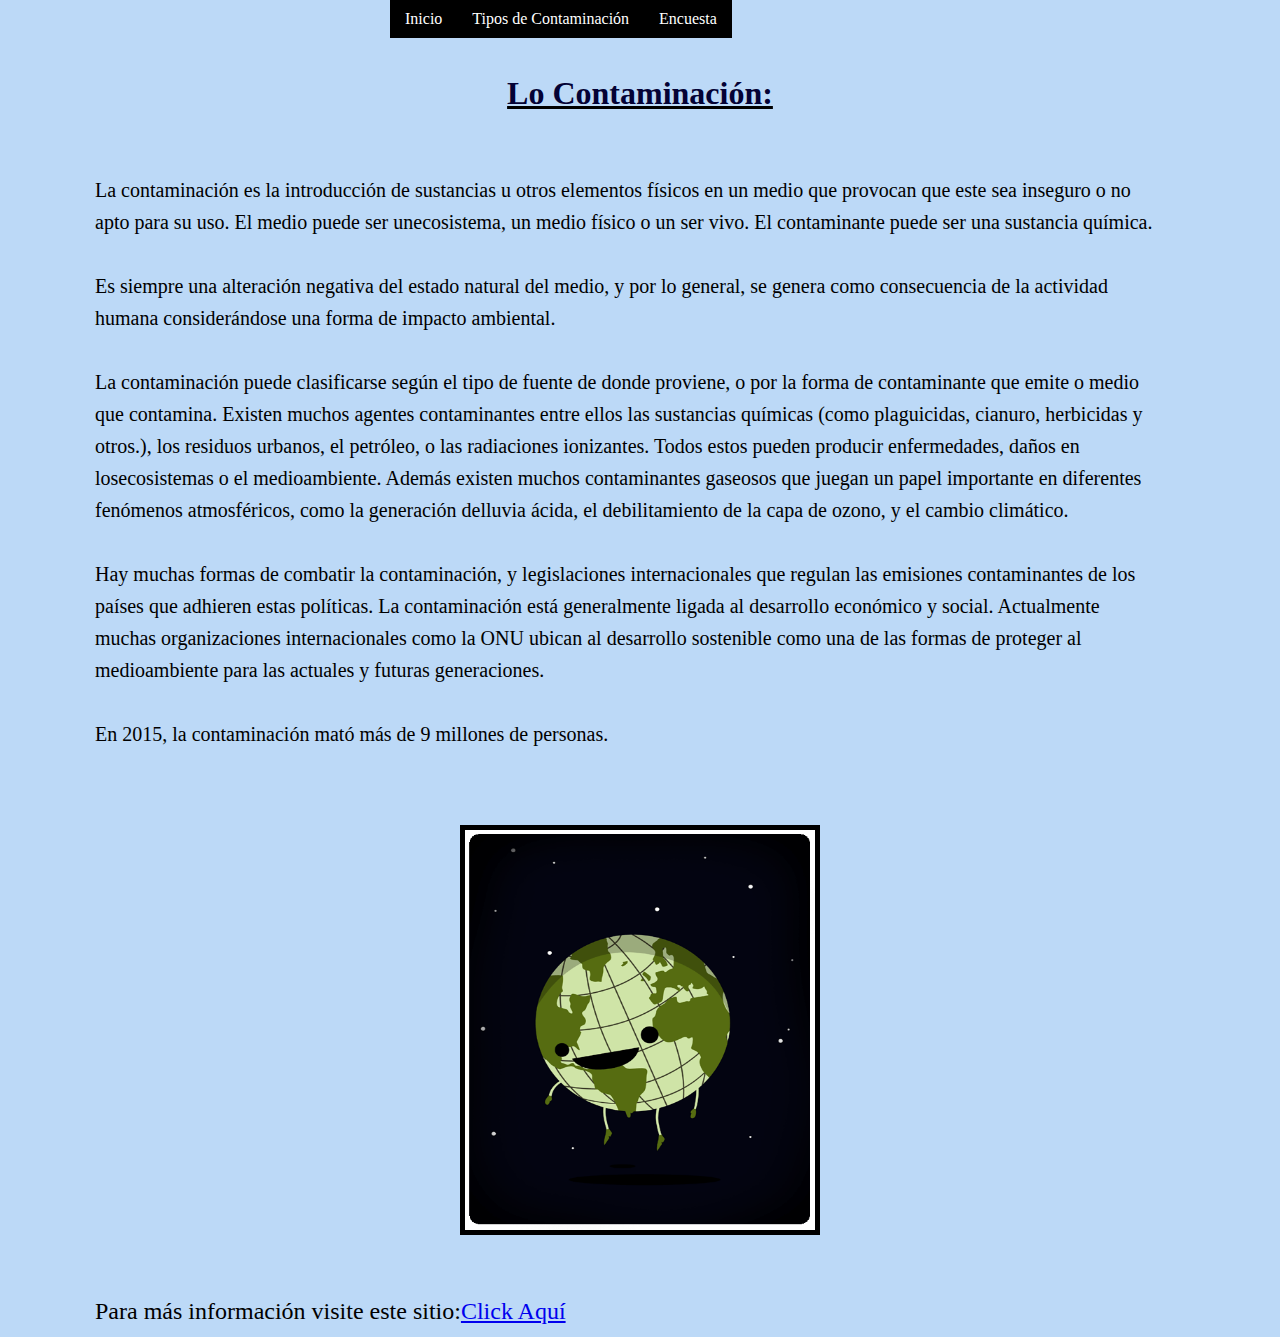
<file: index.html>
﻿<html>
<head>
<title>La Contaminación</title>
<style type="text/css">

  *{
  padding: 0px;
  margin: 0px;
}
   #header{
     margin:auto;
     width:500px;
   }

   ul,ol{
     list-style:none;
   }

   .nav li a {
     background-color:#000;
     color:#fff;
     text-decoration:none;
     padding:10px 15px;
     display: block;
   }

   .nav li a:hover{
     background-color:#434343;

   }

   .nav > li{
     float: left;
   }

   .nav li ul{
     display:none;
     position: absolute;
     min-width:140px;
   }

   .nav li:hover >ul{
     display: block;
   }

   .nav li ul li{
     position: relative;
   }

   .nav li ul li ul{
     right:-140px;
     top:0px;
   }

</style>

<link href="css/estilos.css" rel="stylesheet" type="text/css">
<link rel="icon" href="imagen/ico.ico">

</head>
<div id="header">

  <ul class="nav">

    <li><a href="index.html">Inicio</a></li>

    <li><a href="">Tipos de Contaminación</a>
      <ul>
        <li><a href="Cont1.html">Contaminación Ambiental</a></li>
        <li><a href="Cont2.html">Contaminación Lumínica</a></li>
        <li><a href="Cont3.html">Contaminación Sonora</a></li>
        <li><a href="Cont4.html">Contaminación Del Agua</a></li>



      </ul>
    </li>

    <li><a href="Enc.html">Encuesta</a></li>

     

</div>
<body bgcolor=#BCD9F7>
<pre>





<u><b><center><P class="dos">Lo Contaminación:</P></center></b></u>

<p class="uno">
La contaminación es la introducción de sustancias u otros elementos físicos en un medio que provocan que este sea inseguro o no
apto para su uso. El medio puede ser unecosistema, un medio físico o un ser vivo. El contaminante puede ser una sustancia química.

Es siempre una alteración negativa del estado natural del medio, y por lo general, se genera como consecuencia de la actividad
humana considerándose una forma de impacto ambiental.

La contaminación puede clasificarse según el tipo de fuente de donde proviene, o por la forma de contaminante que emite o medio
que contamina. Existen muchos agentes contaminantes entre ellos las sustancias químicas (como plaguicidas, cianuro, herbicidas y
otros.), los residuos urbanos, el petróleo, o las radiaciones ionizantes. Todos estos pueden producir enfermedades, daños en
losecosistemas o el medioambiente. Además existen muchos contaminantes gaseosos que juegan un papel importante en diferentes
fenómenos atmosféricos, como la generación delluvia ácida, el debilitamiento de la capa de ozono, y el cambio climático.

Hay muchas formas de combatir la contaminación, y legislaciones internacionales que regulan las emisiones contaminantes de los
países que adhieren estas políticas. La contaminación está generalmente ligada al desarrollo económico y social. Actualmente
muchas organizaciones internacionales como la ONU ubican al desarrollo sostenible como una de las formas de proteger al
medioambiente para las actuales y futuras generaciones.

En 2015, la contaminación mató más de 9 millones de personas.
</p>




<center><img src="imagen/Planet.gif" width=350 height=400 border=5></img></center>


<p class="h7">
<font size=5 face="Tahoma">Para más información visite este sitio:<a href="https://es.wikipedia.org/wiki/Contaminaci%C3%B3n">Click Aquí</a></font>
</p>
</file>
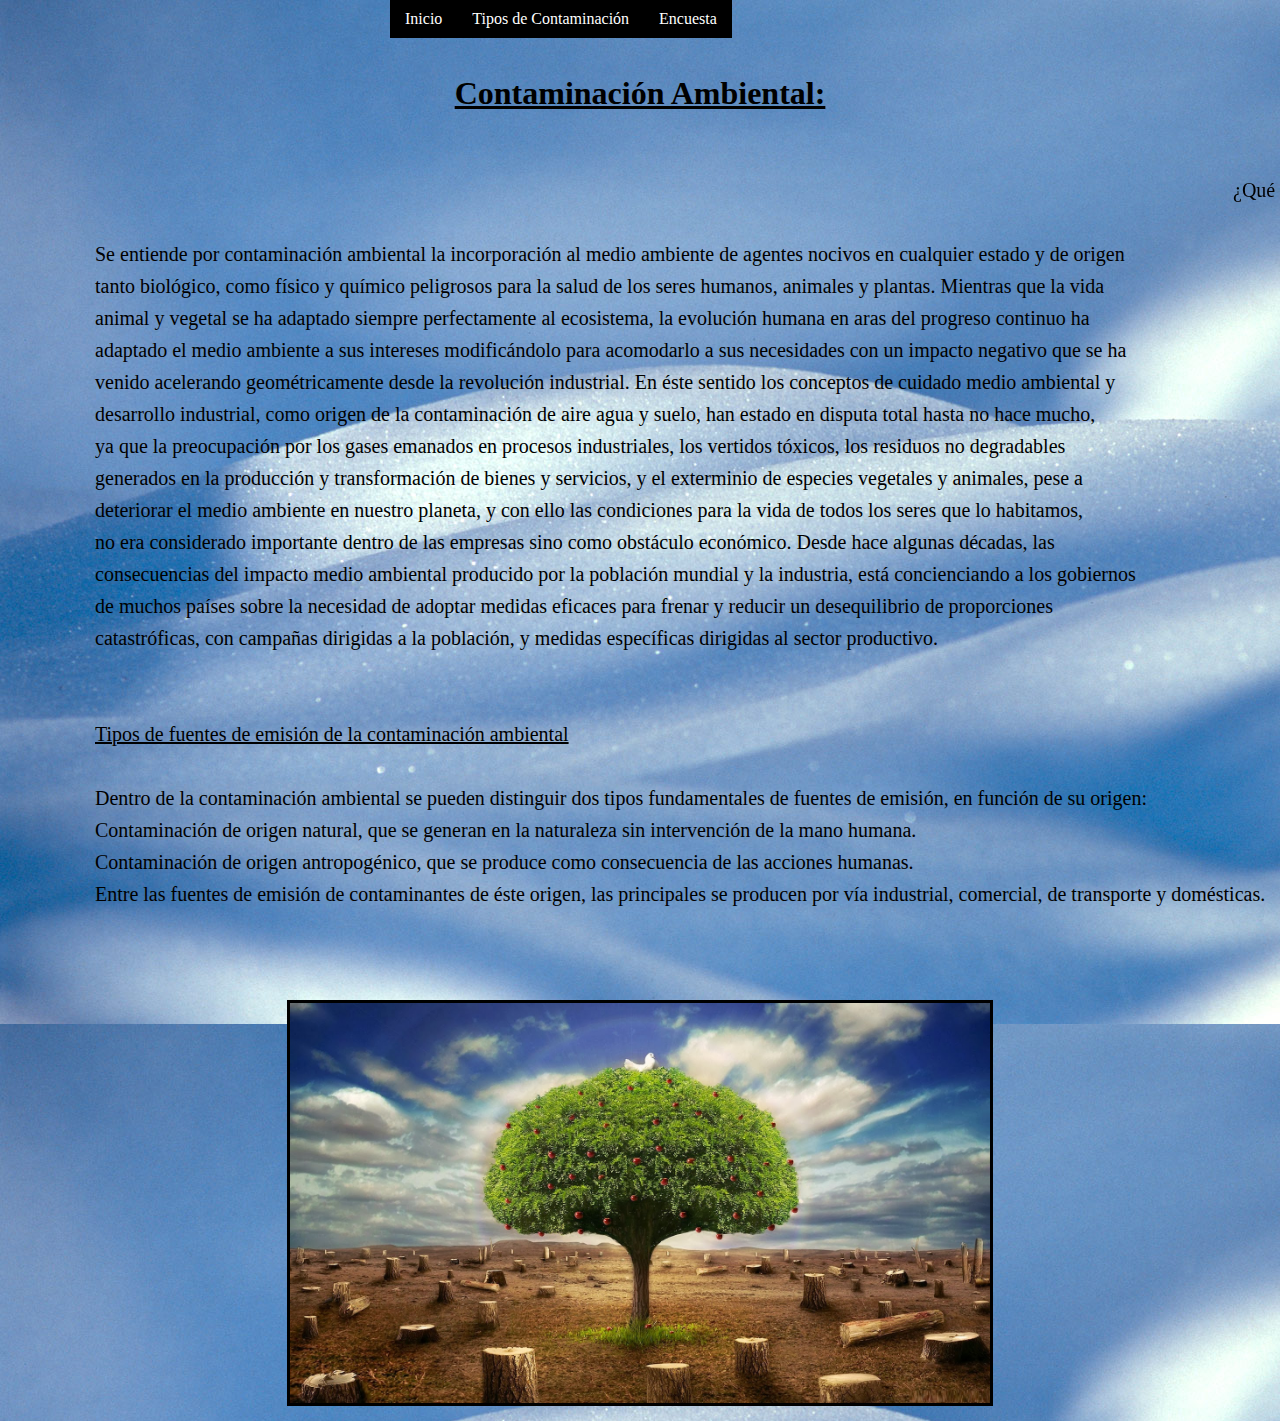
<file: Cont1.html>
﻿<html>
<head>
<title>Contaminación Ambiental</title>

<style type="text/css">

  *{
  padding: 0px;
  margin: 0px;
}
   #header{
     margin:auto;
     width:500px;
   }

   ul,ol{
     list-style:none;
   }

   .nav li a {
     background-color:#000;
     color:#fff;
     text-decoration:none;
     padding:10px 15px;
     display: block;
   }

   .nav li a:hover{
     background-color:#434343;

   }

   .nav > li{
     float: left;
   }

   .nav li ul{
     display:none;
     position: absolute;
     min-width:140px;
   }

   .nav li:hover >ul{
     display: block;
   }

   .nav li ul li{
     position: relative;
   }

   .nav li ul li ul{
     right:-140px;
     top:0px;
   }
</style>

<link rel="icon" href="imagen/ico.ico">
<link href="css/estilos.css" rel="stylesheet" type="text/css">

</head>
<div id="header">

  <ul class="nav">

    <li><a href="index.html">Inicio</a></li>

    <li><a href="">Tipos de Contaminación</a>
      <ul>
        <li><a href="Cont1.html">Contaminación Ambiental</a></li>
        <li><a href="Cont2.html">Contaminación Lumínica</a></li>
        <li><a href="Cont3.html">Contaminación Sonora</a></li>
        <li><a href="Cont4.html">Contaminación Del Agua</a></li>

      </ul>
    </li>

    <li><a href="Enc.html">Encuesta</a></li>

  

</div>
<body background="imagen/cont3.jpg">
<pre>





<b><u><center><p class="h3">Contaminación Ambiental:</p></center></u></b>

<p class="h1">
<marquee behavior="scroll">¿Qué es la contaminación ambiental?</marquee>

Se entiende por contaminación ambiental la incorporación al medio ambiente de agentes nocivos en cualquier estado y de origen
tanto biológico, como físico y químico peligrosos para la salud de los seres humanos, animales y plantas. Mientras que la vida
animal y vegetal se ha adaptado siempre perfectamente al ecosistema, la evolución humana en aras del progreso continuo ha
adaptado el medio ambiente a sus intereses modificándolo para acomodarlo a sus necesidades con un impacto negativo que se ha
venido acelerando geométricamente desde la revolución industrial. En éste sentido los conceptos de cuidado medio ambiental y
desarrollo industrial, como origen de la contaminación de aire agua y suelo, han estado en disputa total hasta no hace mucho,
ya que la preocupación por los gases emanados en procesos industriales, los vertidos tóxicos, los residuos no degradables
generados en la producción y transformación de bienes y servicios, y el exterminio de especies vegetales y animales, pese a
deteriorar el medio ambiente en nuestro planeta, y con ello las condiciones para la vida de todos los seres que lo habitamos,
no era considerado importante dentro de las empresas sino como obstáculo económico. Desde hace algunas décadas, las
consecuencias del impacto medio ambiental producido por la población mundial y la industria, está concienciando a los gobiernos
de muchos países sobre la necesidad de adoptar medidas eficaces para frenar y reducir un desequilibrio de proporciones
catastróficas, con campañas dirigidas a la población, y medidas específicas dirigidas al sector productivo.


<u>Tipos de fuentes de emisión de la contaminación ambiental</u>

Dentro de la contaminación ambiental se pueden distinguir dos tipos fundamentales de fuentes de emisión, en función de su origen:
Contaminación de origen natural, que se generan en la naturaleza sin intervención de la mano humana.
Contaminación de origen antropogénico, que se produce como consecuencia de las acciones humanas.
Entre las fuentes de emisión de contaminantes de éste origen, las principales se producen por vía industrial, comercial, de transporte y domésticas.
</p>





<center><img SRC="imagen/cont2.jpg" width=700 height=400 border=3></img></center>
</file>
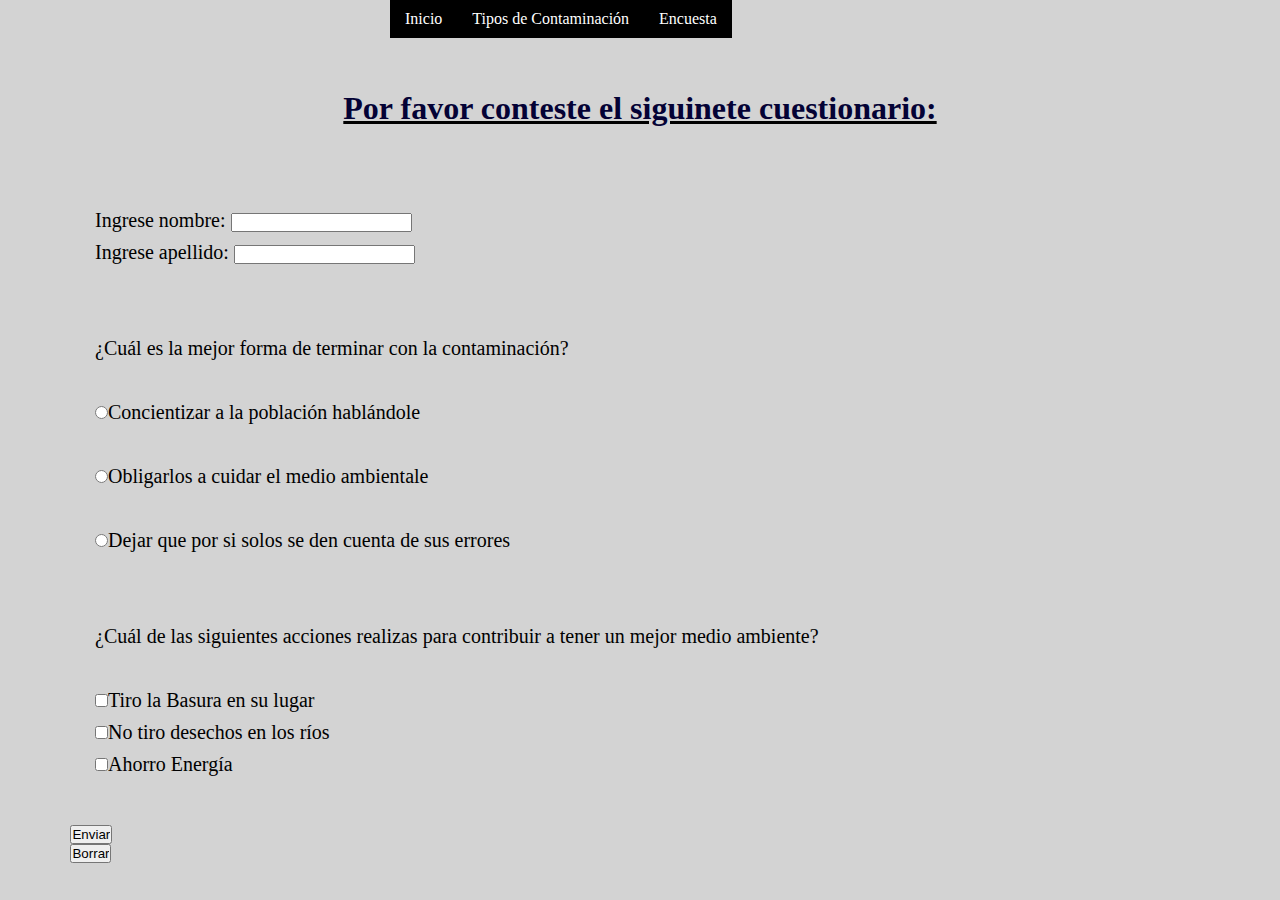
<file: Enc.html>
<html>
<head>
<title>Encuesta</title>
<style type="text/css">

  *{
  padding: 0px;
  margin: 0px;
}
   #header{
     margin:auto;
     width:500px;
   }

   ul,ol{
     list-style:none;
   }

   .nav li a {
     background-color:#000;
     color:#fff;
     text-decoration:none;
     padding:10px 15px;
     display: block;
   }

   .nav li a:hover{
     background-color:#434343;

   }

   .nav > li{
     float: left;
   }

   .nav li ul{
     display:none;
     position: absolute;
     min-width:140px;
   }

   .nav li:hover >ul{
     display: block;
   }

   .nav li ul li{
     position: relative;
   }

   .nav li ul li ul{
     right:-140px;
     top:0px;
   }

P{
  font-family:"Verdana";
  font-size:150%;
  font-style:normal;
}
</style>

<link rel="icon" href="imagen/ico.ico">
<link href="css/estilos.css" rel="stylesheet" type="text/css">

</head>
<div id="header">

  <ul class="nav">

    <li><a href="index.html">Inicio</a></li>

    <li><a href="">Tipos de Contaminación</a>
      <ul>
        <li><a href="Cont1.html">Contaminación Ambiental</a></li>
        <li><a href="Cont2.html">Contaminación Lumínica</a></li>
        <li><a href="Cont3.html">Contaminación Sonora</a></li>
        <li><a href="Cont4.html">Contaminación Del Agua</a></li>

      </ul>
    </li>

    <li><a href="Enc.html">Encuesta</a></li>



</div>
<body bgcolor=#D3D3D3>
<pre>





<form method get action="todoalfredo@gmail.com">
<u><b><center><p class="dos">Por favor conteste el siguinete cuestionario:</p></center></u></b>


<p class="h9">
Ingrese nombre: <input type="text">
Ingrese apellido: <input type="text">


¿Cuál es la mejor forma de terminar con la contaminación?

<input type="radio" name="J" value="A">Concientizar a la población hablándole

<input type="radio" name="J" value="B">Obligarlos a cuidar el medio ambientale

<input type="radio" name="J" value="C">Dejar que por si solos se den cuenta de sus errores


¿Cuál de las siguientes acciones realizas para contribuir a tener un mejor medio ambiente?

<input type="checkbox">Tiro la Basura en su lugar
<input type="checkbox">No tiro desechos en los ríos
<input type="checkbox">Ahorro Energía
</p>


         <input type="submit" value="Enviar">
         <input type="reset" value="Borrar">

</form>
</file>
<file: css/estilos.css>
.dos{
  font-family:"Verdana";
  font-size:200%;
  font-style:normal;
  color:#040235;
}

.uno{
  margin-left:95px;
  font-size:125%;
  font-family:"Tahoma";
  line-height:160%;
  text-align:normal;
}

.h1{
 margin-left: 95px;
 font-size:125%;
 font-family:"Tahoma";
 line-height: 160%;
}

.h2{
 margin-left:95px;
 font-size:125%;
 font-family:"Tahoma";
 line-height: 160%;
}

.h3{
  font-family:"Verdana";
  font-size:200%;
  font-style:normal;
}

.h4{
  font-family:"Verdana";
  font-size:200%;
  font-style:normal;
  color:#0C0249;
}

.h5{
  margin-left:95px;
  font-size:125%;
  line-height:160%;
}

.h6{
  margin-left:95px;
  font-size:125%;
  line-height:160%;
}

.h7{
  margin-left:95px;
  line-height:160%;
}

.h8{
  font-family:"Tahoma";
  margin-left:95px;
  font-size:125%;
  line-height:160%;
}

.h9{
  font-family:"Tahoma";
  margin-left:95px;
  font-size:125%;
  line-height:160%;
}
</file>
